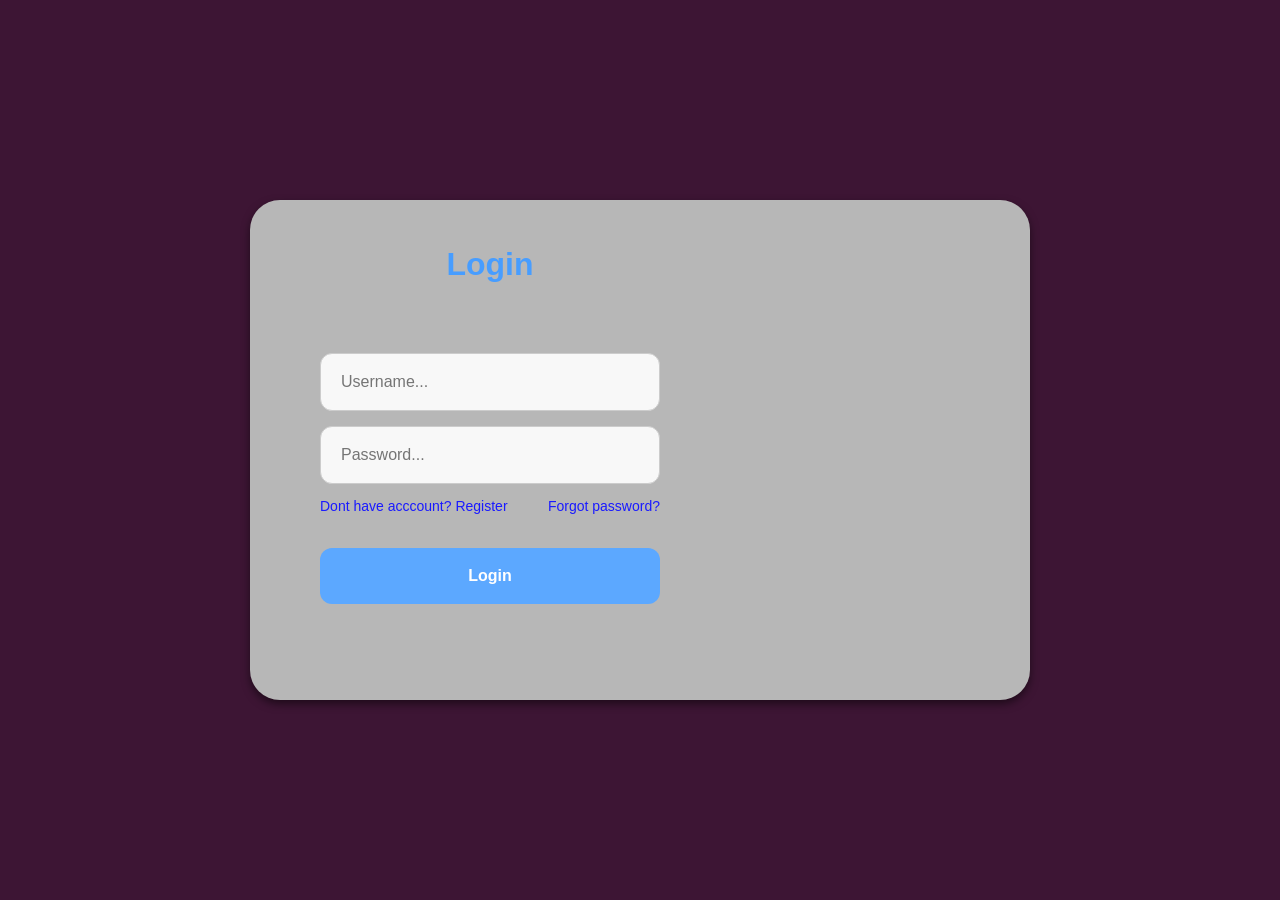
<file: index.html>
<!DOCTYPE html>
<html lang="en">
<head>
    <meta charset="UTF-8">
    <meta name="viewport" content="width=device-width, initial-scale=1.0">
    <title>Sign in</title>
    <link rel="stylesheet" href="style.css">    
</head>
<body>
    <main>
        <div class="login-card">
            <div class="kiri">
            <h2>Login</h2>
                <form>
                    <input type="text" id="username" placeholder="Username...">
                    <input type="password" id="password" placeholder="Password...">

                    <div class="registforgot">
                        <div class="register">
                            <a href="regist.html">Dont have acccount? Register</a>
                        </div>

                        <div class="forgot">
                            <a href="forgot.html">Forgot password?</a>
                        </div>
                    </div>

                    <button type="button" class="button-login" onclick="LoginPage(event)">Login</button>
                </form>
            </div>
                
            <div class="kanan">
                <div id="fotocard"></div>
            </div>
        </div>
    </main>
    <script src="script.js"></script>
</body>
</html>
</file>
<file: style.css>
* {
    margin: 0;
    padding: 0;
    font-family: Arial, sans-serif;
    box-sizing: border-box;
    line-height: 1.5;
    scroll-behavior: smooth;
}

body, html {
    background-color: #3d1534;
    min-height: 100vh;
    display: flex;
    flex-direction: column;
    width: 100%;
    height: 100%;
}

main {
    flex: 1;
    display: flex;
    justify-content: center;
    align-items: center;
}
.login-card {
    display: flex;
    background-color: rgb(183, 183, 183);
    border-radius: 30px;
    overflow: hidden;
    box-shadow: 0 4px 8px rgba(0, 0, 0, 0.5);
}

.kiri {
    display: flex;
    align-items: center;
    text-align: center;
    flex-direction: column;
    padding: 40px;
    width: 480px;
    height: 500px;
}

.kiri h2 {
    font-size: 2rem; 
    color: rgb(71, 157, 255);
    margin-bottom: 10px;
}

.kiri form {
    display: flex;
    flex-direction: column; 
    gap: 15px;
    margin-top: 55px;
    width: 100%;
    align-items: center;
}

.kiri a {
    font-size: smaller;
    text-decoration: none;
    align-self: flex-end;
}

.kiri a:hover {
    text-decoration: underline;
}

.registforgot {
    display: flex;
    justify-content: space-between;
    width: 85%;       
    margin-top: -5px;    
    margin-bottom: 5px; 
}

.register a, 
.forgot a {
    font-size: 14px;
    color: #1a1aff;
    text-decoration: none;
}

.register a:hover, 
.forgot a:hover {
    text-decoration: underline;
}

.kanan {
    display: flex;
}

#fotocard {
    width: 300px;
    height: 100%;
    background-size: cover;
    background-position: center;
    display: block;
    animation: gantiFoto 15s infinite; 
}

input[type="text"],
input[type="password"]
 {
    padding: 16px 20px;
    border-radius: 12px;
    border: 1px solid #ccc;
    outline: none;
    width: 85%;
    font-size: 16px;
    background-color: rgba(255, 255, 255, 0.9);
}

.button-login {
    padding: 16px;
    border-radius: 12px;
    border: none;
    background-color: rgb(92, 168, 255);
    font-weight: bold;
    cursor: pointer;
    margin-top: 10px;
    transition: all 0.2s ease;
    color: white;
    width: 85%;
    font-size: 16px
}

.foto {
    width: 100%;
    max-width: 250px;
    border-radius: 50%;
    height: auto;
    object-fit: cover;
}

nav {
    background-color: #011936;
    padding: 8px 25px;
    text-align: center;
    user-select: none;
    font-size: small;
    display: flex;
    align-items: center;
    height: 40px;
    position: sticky;
    top: 0;
    z-index: 1000;
    justify-content: space-between;
}

.nav-name a, .nav-play a {
    display: flex;
    color: #ffffff;
    font-size: medium;
    text-decoration: none;
}

.nav-play a:hover {
    text-decoration: underline;
}

.container {
    display: flex;
    align-items: flex-start;
    flex-wrap: wrap;
    gap: 40px;
    margin: 30px;
    border: none;
    background-color: #011936;
    border-radius: 20px;
    padding: 15px;
}

.bio {
    min-width: 280px;
    flex: 1;
    color: white;
    text-shadow: 0.5px 0.5px 1px rgb(255, 255, 255);
    word-break: break-word;
}

.contact-section {
    display: flex;
    align-items: stretch;
    flex-wrap: wrap;
    gap: 20px;              
    margin: 20px 30px;
}

.kontaki, .spotify-box {
    background-color: #011936;
    color: white;
    text-align: left;
    border-radius: 10px;
    padding: 15px 20px;
    flex: 1;                
    min-width: 280px;  
}

.spotify-box h1 {
    font-size: 1.5rem;
    margin-top: 0;
    margin-bottom: 20px
}

.detail-bio h3 {
    font-size: 1rem;
    font-weight: normal;
    margin: 8px 0;
}

.kontaki a {
    color: blue;
    text-decoration: none;
    word-break: break-all;
}

.kontaki a:hover {
    text-decoration: underline;
}



.spotify-wrapper {
    display: flex;
    flex-direction: column; 
    gap: 10px;                        
    max-width: 100%;
}

span {
    font-weight: bold;
}

footer {
    text-align: center;
}

.container2 {
    display: flex;
    flex-direction: column;
    align-items: flex-start;
    padding: 0 30px 30px 30px;
    margin: 20px auto;
    width: 90%;
    max-width: 1200px;
    border-radius: 30px;
    border: none;
    background-color: black;
    gap: 30px;
}

.container2 h1 {
    margin: 0;
    font-size: xxx-large;
    color: #ffffff;
}

.header-playlist {
    display: flex;
    flex-direction: row;
    align-items: center;
    width: 100%;
    background: #380000;
    background: linear-gradient(0deg, rgba(56, 0, 0, 1) 0%, rgba(110, 0, 0, 1) 35%, rgba(255, 0, 0, 1) 100%);
    box-shadow: 0 4px 8px rgba(0, 0, 0, 0.5);
    margin-left: -30px;
    margin-right: -30px;
    width: calc(100% + 60px);
    padding: 20px 20px;
    border-top-left-radius: 30px;
    border-top-right-radius: 30px;
}

.header-playlist1 {
    display: flex;
    flex-direction: row;
    align-items: center;
    width: 100%;
background: #00121f;
background: linear-gradient(0deg, rgba(0, 18, 31, 1) 0%, rgba(0, 77, 110, 1) 20%, rgba(0, 129, 176, 1) 100%);
    box-shadow: 0 4px 8px rgba(0, 0, 0, 0.5);
    margin-left: -30px;
    margin-right: -30px;
    width: calc(100% + 60px);
    padding: 20px 20px;
    border-top-left-radius: 30px;
    border-top-right-radius: 30px;
}

.playtextkiri {
    display: flex;
    text-align: left;
}

.playtextkanan p    {
    flex: 1;
    display: flex;
    flex-direction: column;
    color: white;
}

.playlistbox1 {
    display: flex;
    justify-content: space-between;
    align-items: flex-start;
    width: 100%;
    gap: 20px;
    margin-top: 10px;
}

.kiribox, .kananbox {
    flex: 1;
    display: flex;
    flex-direction: column;
    gap: 10px;
}

#foto2 {
 object-fit: cover;
    width: 100%;
    max-width: 250px;
    margin: 20px 30px 20px 20px; 
    height: auto;
    box-shadow: 0 4px 8px rgba(0, 0, 0, 0.5);
}

.playlistbox {
    display: flex;
    justify-content: space-between;
    align-items: center;
    width: 100%;
    gap: 20px;
    margin-top: 10px;
}

.play-card {
    flex: 1; 
    height: 150px;
    background-size: cover;
    background-position: center;
    border-radius: 15px;
    display: flex;
    justify-content: center; 
    align-items: center;    
    text-decoration: none;   
    transition: transform 0.3s ease, box-shadow 0.3s ease;
    box-shadow: 0 4px 10px rgba(0, 0, 0, 0.3);
    position: relative;
    overflow: hidden;
}

.play-card span {
    color: white;
    font-size: 1.4rem;
    font-weight: bold;
    text-shadow: 2px 2px 4px rgba(0, 0, 0, 0.8); 
    z-index: 2;
}

.play-card:hover {
    transform: scale(1.02); 
    box-shadow: 0 8px 20px rgba(0, 0, 0, 0.5);
    cursor: pointer;
}



/* minta buatin ai biar responsive */

@media (max-width: 768px) {
    .container {
        flex-direction: column; /* Menyusun foto di atas dan teks bio di bawah */
        text-align: center;     /* Membuat teks menjadi rata tengah di HP */
        margin: 15px;
        gap: 15px;
        align-items: center;
    }

    .foto {
        max-width: 180px; /* Memperkecil ukuran foto di layar HP agar rapi */
    }

    .contact-section {
        flex-direction: column; /* Menyusun kontak, biodata, spotify berurutan ke bawah */
        margin: 15px;
    }

    .kontaki, .spotify-wrapper {
        width: 100%; /* Memaksa lebar penuh memenuhi layar HP */
    }
}



@keyframes gantiFoto {
    /* Foto 1 (Tampil dari detik ke-0 sampai ke-1.5) */
    0%, 30% {
        background-image: url('https://i.pinimg.com/736x/90/94/32/909432ed073efd87062ab816c5284be4.jpg');
    }
    
    /* Foto 2 (Tampil dari detik ke-1.6 sampai ke-3.3) */
    33%, 63% {
        background-image: url('https://i.pinimg.com/736x/1e/13/3d/1e133d7dd4767b11645f1f65b9d25139.jpg');
    }
    
    /* Foto 3 (Tampil dari detik ke-3.4 sampai ke-4.8) */
    66%, 96% {
        background-image: url('https://i.pinimg.com/736x/5e/1b/f8/5e1bf8bad9c7148f6ca92f1a4b2f0ec9.jpg');
    }
    
    /* Kembali bersiap ke Foto 1 pada detik ke-5 */
    100% {
        background-image: url('https://i.pinimg.com/736x/90/94/32/909432ed073efd87062ab816c5284be4.jpg');
    }
}
</file>
